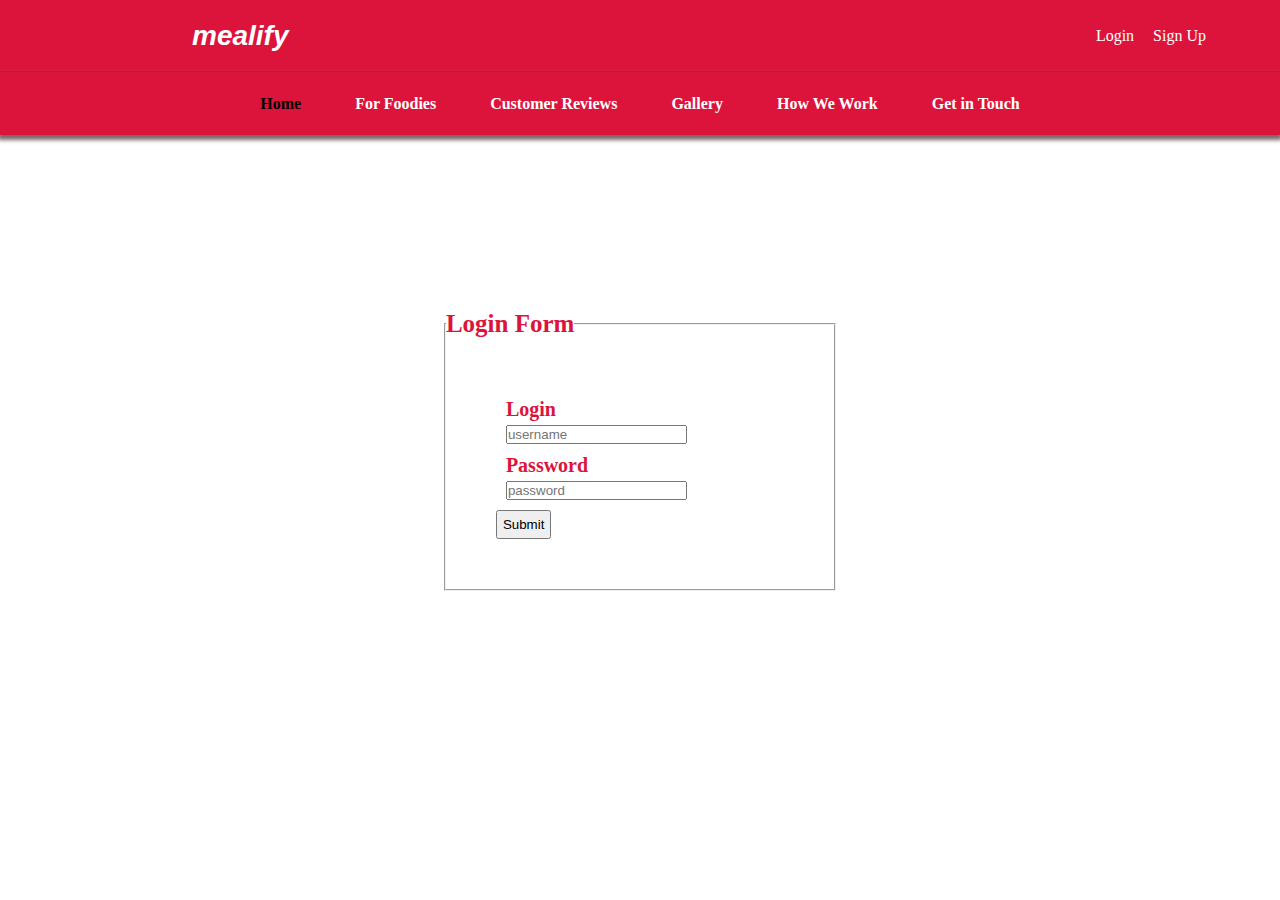
<file: login.html>
<!DOCTYPE html>
<html lang="en">

<head>
    <meta charset="utf-8">
    <meta name="viewport" content="width=device-width, initial-scale=1.0">
    <link rel="icon" type="image/png" href="img/favicon.png" sizes="96*96">
    <title>Mealify|Login</title>
    <link rel="stylesheet" href="style2.css">
</head>

<body>
    <header id="header">
        <h1>Mealify</h1>
        <ul>
            <li>
                <i class="fas fa-sign-in-alt"></i>
                <a href="login.html">Login</a>
            </li>
            <li>
                <i class="fas fa-user-plus"></i>
                <a href="#">Sign Up</a>
            </li>
        </ul>
    </header>
    <nav id="navbar">
        <ul id="navlinks">
            <li><a class="active" href="index.html">Home</a></li>
            <li><a href="foodies.html">For Foodies</a></li>
            <li><a href="customers.html">Customer Reviews</a></li>
            <li><a href="gallery.html">Gallery</a></li>
            <li><a href="#home-main-content">How We Work</a></li>
            <li><a href="contact.html">Get in Touch</a></li>

        </ul>
    </nav>
    <main>
        <fieldset>
            <legend style="font-weight:bold;font-size:25px;">Login Form</legend>
            <form action="login.html">
                <div class="username">
                    <label for="name">Login</label>
                    <input type="text" id="name" placeholder="username" required>
                </div>
                <div class="password">
                    <label for="password">Password</label>
                    <input type="password" id="password" placeholder="password" required>
                </div>
                <!-- <button type="reset">Reset</button> -->
                <button id="submitBtn" type="submit">Submit</button>
            </form>
        </fieldset>

    </main>
</body>

</html>
</file>
<file: style2.css>
* {
  margin: 0px;
  padding: 0px;
  box-sizing: border-box;
}

a {
  text-decoration: none;
  color: lightgray;
}

header {
  width: 100%;
  height: 8vh;
  background-color: crimson;
  color: white;
  border-bottom: 1px solid #b91313;
  display: flex;
  justify-content: space-between;
  align-items: center;
}

header h1 {
  cursor: default;
  /* margin-top: 20px; */
  font-family: Segoe UI Black, Arial;
  font-size: 1.75rem;
  font-weight: bold;
  font-style: italic;
  text-transform: lowercase;
  /* line-height: 20px; */
  margin-left: 15%;
}

header ul {
  list-style-type: none;
  margin-right: 5%;
}

header ul li {
  display: inline;
}

header ul li a {
  font-family: Candara;
  font-size: 1rem;
  text-decoration: none;
  color: white;
  margin: 0 10px 0 5px;
}

#navbar {
  width: 100%;
  height: 7vh;
  background-color: crimson;
  display: flex;
  justify-content: center;
  align-items: center;
  box-shadow: 0 3px 4px 2px #786868;
}

#navbar ul {
  list-style-type: none;
}

#navbar ul li {
  display: inline;
}

#navbar ul li a {
  /* font-family: "Righteous", cursive; */
  font-family: Segoe UI Semibold;
  font-weight: bold;
  text-decoration: none;
  color: #fff;
  margin: 10px;
  padding: 5px 15px;
}

#navlinks .active {
  color: black;
}

main {
  width: 100vw;
  height: 70vh;
  /* border: 1px solid black; */
  display: flex;
  color: crimson;
  justify-content: center;
  align-items: center;
}

main form {
  width: 50%;
  height: 50%;
  /* border: 1px solid black; */
  padding: 50px;
  font-size: 20px;
  font-weight: bold;
}

form div {
  margin: 10px;
}

#submitBtn {
  margin-right: 10px;
  padding: 5px;
}
</file>
